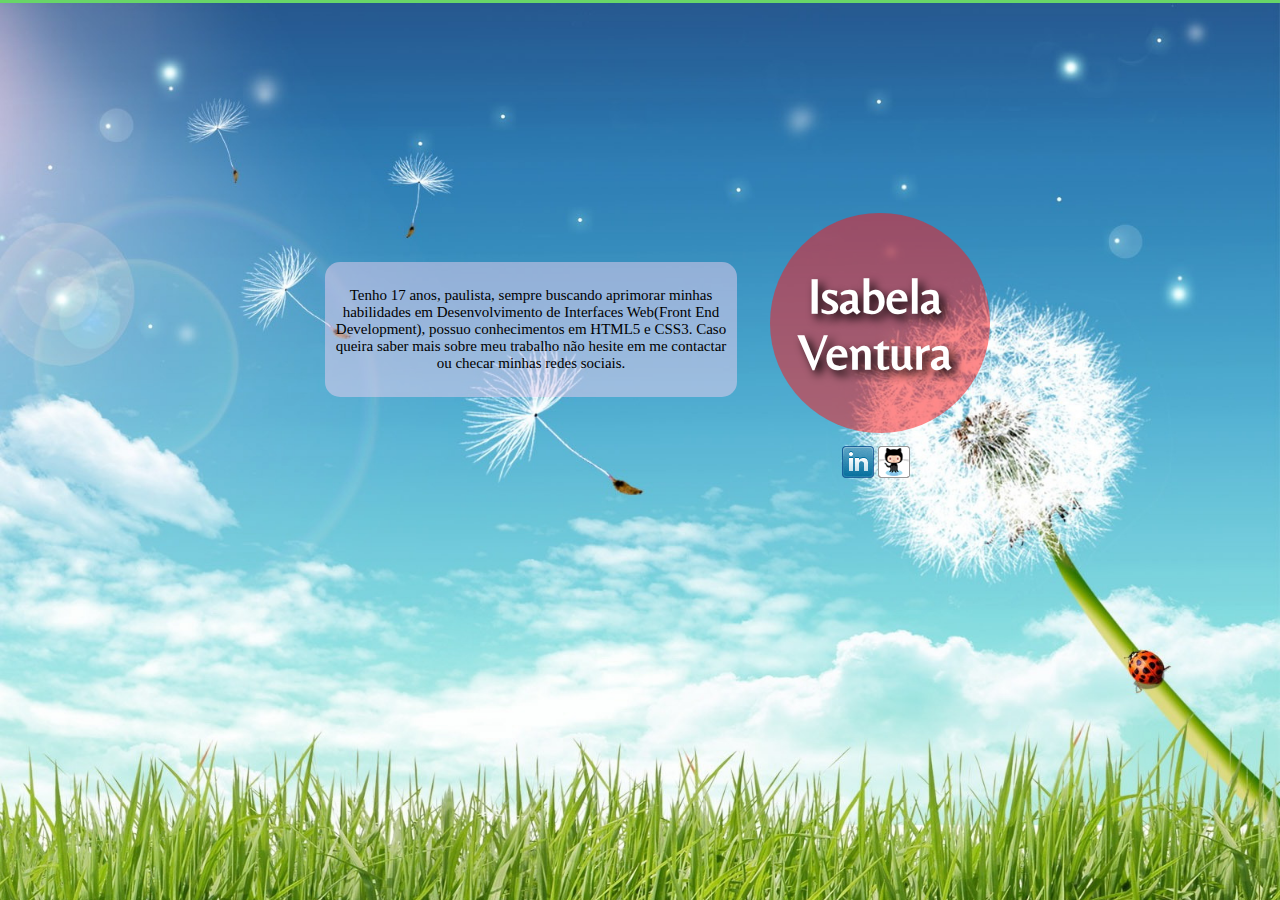
<file: public/index.html>
<!DOCTYPE html>
<html lang="pt-BR">
  <head>
    <meta charset="UTF-8"/>
    <title>Isabela Ventura</title>
    <link rel="stylesheet" href="style.css"/>
    <link href='http://fonts.googleapis.com/css?family=Telex|Belleza' rel='stylesheet' type='text/css'>
  </head>
  <body>
    <div class="container">
      <div class="logo">
        <h1>Isabela Ventura</h1>
      </div>
      <div class="redes">
        <ul>
          <li>
            <a href="http://br.linkedin.com/pub/isabela-ventura/7b/bb3/965"><img src="images/linkedin.jpeg" alt="Linkedin"/></a>
          </li>
          <li>
            <a href="https://github.com/IsabelaVentura"><img src="images/github.jpeg" alt="Github"/></a>
          </li>
        </ul>
      </div>
      <div class="sobre">
        <p>Tenho 17 anos, paulista, sempre buscando aprimorar minhas habilidades em Desenvolvimento de Interfaces Web(Front End Development), possuo conhecimentos em HTML5 e CSS3. Caso queira saber mais sobre meu trabalho não hesite em me contactar ou checar minhas redes sociais.</p>
      </div>
    </div>
  </body>
</html>
</file>
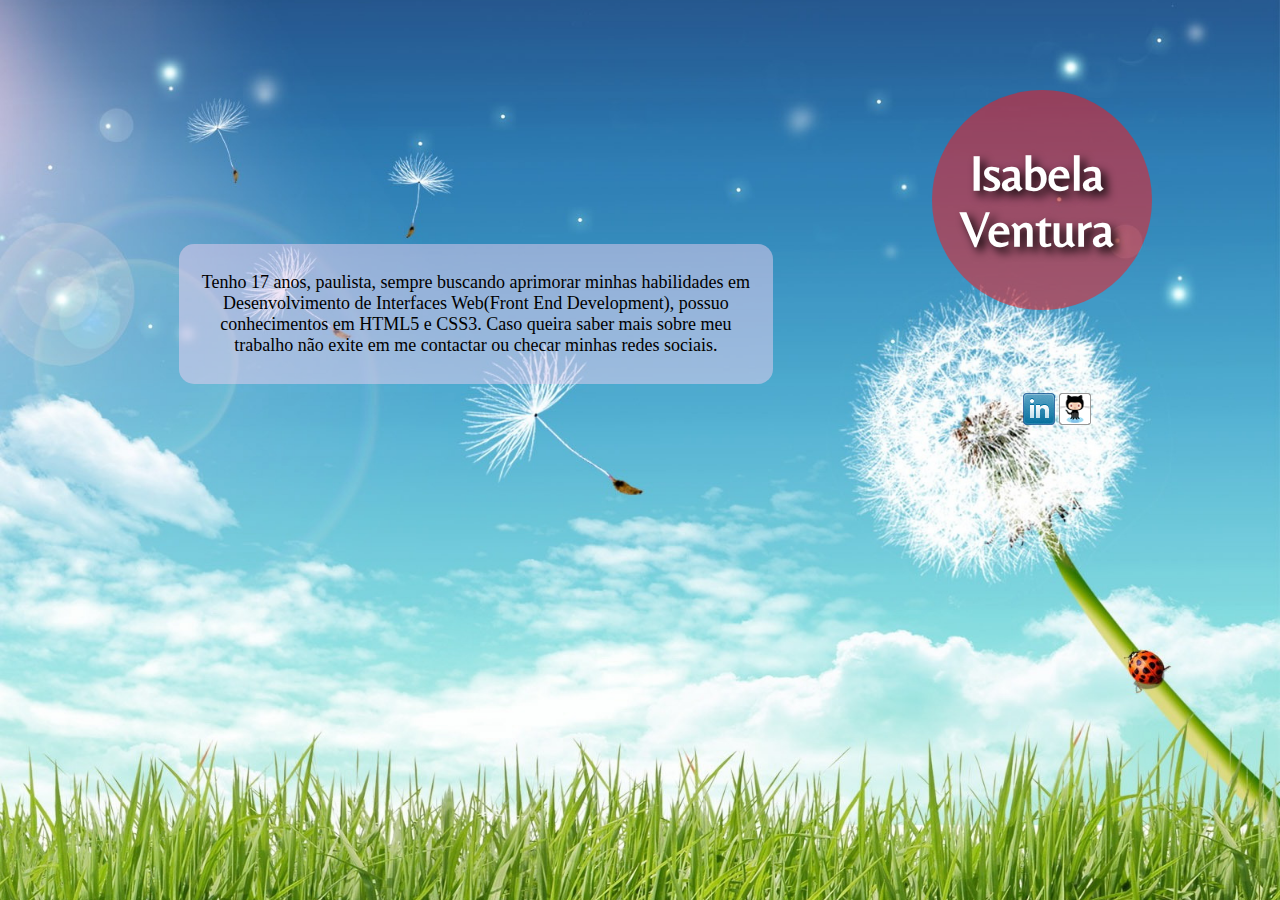
<file: isabela-site.html>
<!DOCTYPE html>
<html lang="pt-BR">
  <head>
    <meta charset = "UTF-8"/>
    <title>Isabela Ventura</title>
    <link rel="stylesheet" href="style.css"/>
    <link href='http://fonts.googleapis.com/css?family=Telex|Belleza' rel='stylesheet' type='text/css'>
  </head>
  <body>
    <div class="container">
      <div class="logo">
        <h1>Isabela Ventura</h1>
      </div>
      <div class="redes">
        <ul>
          <li>
            <a href="http://br.linkedin.com/pub/isabela-ventura/7b/bb3/965"><img src="images/linkedin.jpeg" alt="Linkedin"/></a>
          </li>
          <li>
            <a href="https://github.com/IsabelaVentura"><img src="images/github.jpeg" alt="Github"/></a>
          </li>
        </ul>
      </div>
      <div class="sobre">
        <p>Tenho 17 anos, paulista, sempre buscando aprimorar minhas habilidades em Desenvolvimento de Interfaces Web(Front End Development), possuo conhecimentos em HTML5 e CSS3. Caso queira saber mais sobre meu trabalho não exite em me contactar ou checar minhas redes sociais.</p>
      </div>
    </div>
  </body>
</html>
</file>
<file: public/style.css>
body{
	background: url(images/dente-de-leao.jpg) no-repeat center center fixed;
	background-size: cover;
	-webkit-background-size: cover;
	-moz-background-size: cover;
	-ms-background-size: cover;
	-o-background-size: cover;
	border-top: 3px solid #68D668;
	margin: 0px;
}

h1{
	text-align: center;
	padding-top: 10%;
	width: 100%;
	font-family: "Belleza", "cursive";
	font-size: 49px;
	width: 210px;
	color: #FFF;
	text-shadow: black 0.1em 0.1em 0.2em;
}

ul {
	list-style-type: none;
	width: 69px;
	padding-left: 30px;
}

li {
	display: inline;
}

@-webkit-keyframes balanco {
	0% {-webkit-transform: rotate(0deg); }
	25% {-webkit-transform: rotate(40deg); }
	50% {-webkit-transform: rotate(-30deg); }
	75% {-webkit-transform: rotate(40deg); }
	100% {-webkit-transform: rotate(0deg); }
}

.container {
	width: 700px;
	position: absolute;
	top: 17%;
	left: 50%;
	margin-left: -350px;
	margin-top: 60px;
}

.logo {
	background-color: rgba(255, 19, 21, 0.5);
	width: 220px;
	height: 220px;
	border-radius: 50%;
	transition-duration: 1.5s;
	-webkit-transition-duration: 1.5s;
	-moz-transition-duration: 1.5s;
	-o-transition-duration: 1.5s;
	float: right;
}

.logo:hover {
	-webkit-animation: balanco 2s alternate linear;
	-moz-animation: balanco 2s alternate linear;
	-o--animation: balanco 2s alternate linear;
}

.redes {
	float: right;
	width: 0px;
	height: 0px;
	margin-right: -6%;
	margin-top: 31%;
}

.sobre {
	background-color: rgba(236, 207, 239, 0.5);
	text-align: center;
	border-radius: 15px;
	padding-bottom: 10px;
	padding-top: 10px;
	padding-left: 10px;
	padding-right: 10px;
	float: left;
	font-family: "verdana";
	font-size: 15px;
	width: 56%;
	margin-left: 5%;
	margin-top: 7%;
}
</file>
<file: style.css>
body{
	background: url(images/dente-de-leao.jpg) no-repeat center center fixed;
	background-size: cover;
	-webkit-background-size: cover;
	-moz-background-size: cover;
	-ms-background-size: cover;
	-o-background-size: cover;
}

h1{
	text-align: center;
	padding-top: 10%;
	width: 100%;
	font-family: "Belleza", "cursive";
	font-size: 49px;
	width: 210px;
	color: #FFF;
	text-shadow: black 0.1em 0.1em 0.2em;
}

ul {
	list-style-type: none;
	width: 69px;
	padding-left: 30px;
}

li {
	display: inline;
}

.container {
	margin: 90px 120px;
}

.logo {
	background-color: rgba(255, 19, 21, 0.5);
	width: 220px;
	height: 220px;
	border-radius: 50%;
	transition-duration: 1.5s;
	-webkit-transition-duration: 1.5s;
	-moz-transition-duration: 1.5s;
	-o-transition-duration: 1.5s;
	float: right;
}

.logo:hover {
	transform:rotate(360deg);
	-webkit-transform:rotate(360deg);
	-moz-transform:rotate(360deg);
	-o-transform:rotate(360deg);
}

.redes {
	float: right;
	width: 0px;
	height: 0px;
	margin-right: -6%;
	margin-top: 28%;
}

.sobre {
	background-color: rgba(236, 207, 239, 0.5);
	text-align: center;
	border-radius: 15px;
	padding-bottom: 10px;
	padding-top: 10px;
	padding-left: 10px;
	padding-right: 10px;
	float: left;
	font-family: "cursive";
	font-size: 18px;
	width: 56%;
	margin-left: 5%;
	margin-top: 15%;
}
</file>
